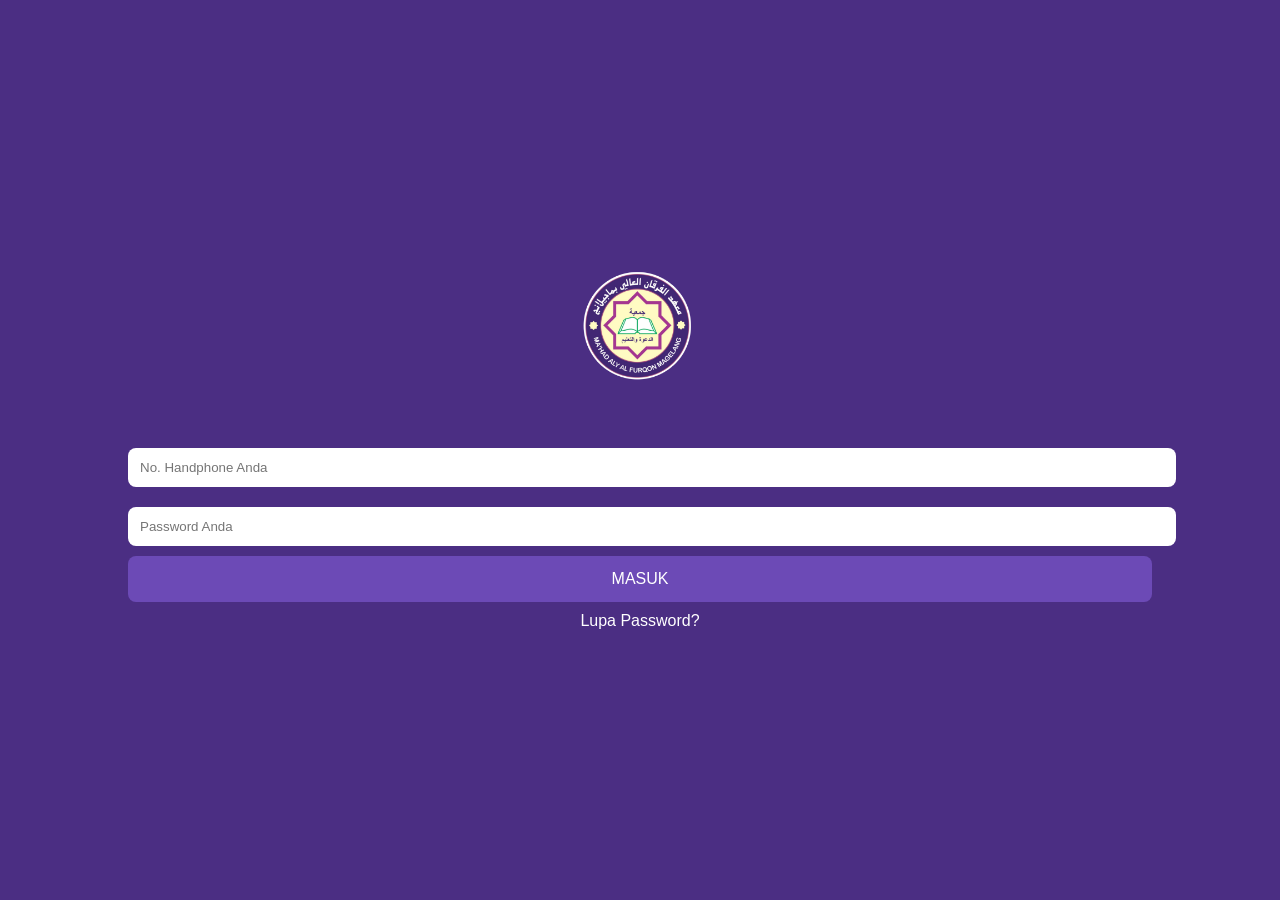
<file: index.html>
<!DOCTYPE html>
<html>

<head>

<meta name="viewport" content="width=device-width, initial-scale=1">

<title>Presensi Ma'had Aly</title>

<link rel="stylesheet" href="style.css">

</head>

<body class="login-page">

<div class="login-container">

<img src="logo.png" class="logo">

<input id="username" placeholder="No. Handphone Anda">

<input id="password" type="password" placeholder="Password Anda">

<button onclick="login()" class="btn-login">
MASUK
</button>

<p class="lupa">Lupa Password?</p>

</div>

<script src="app.js"></script>

</body>
</html>
</file>
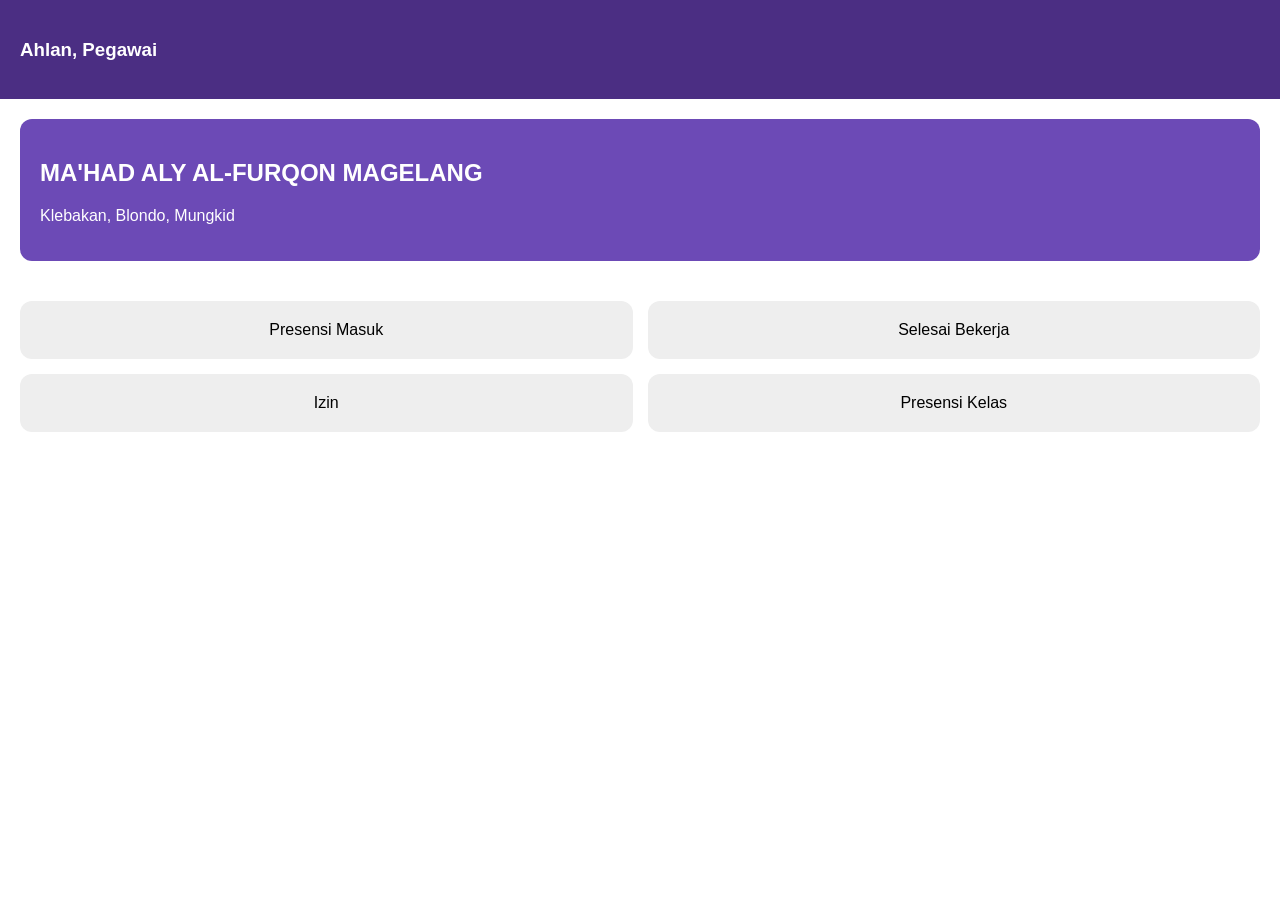
<file: dashboard.html>
<!DOCTYPE html>
<html>

<head>

<meta name="viewport" content="width=device-width, initial-scale=1">

<link rel="stylesheet" href="style.css">

</head>

<body>

<div class="header">

<h3>Ahlan, Pegawai</h3>
<p id="tanggal"></p>
<h3 id="namaUser"></h3>
</div>

<div class="card">

<h2>MA'HAD ALY AL-FURQON MAGELANG</h2>

<p>Klebakan, Blondo, Mungkid</p>

</div>

<div class="menu">

<button onclick="presensi('masuk')" class="menu-btn">
Presensi Masuk
</button>

<button onclick="presensi('pulang')" class="menu-btn">
Selesai Bekerja
</button>

<button onclick="izin()" class="menu-btn">
Izin
</button>

<button onclick="presensiKelas()" class="menu-btn">
Presensi Kelas
</button>

</div>
  
<script src="app.js"></script>
<script>

document.getElementById("namaUser").innerText =
localStorage.getItem("nama")

</script>  
</body>
</html>
</file>
<file: style.css>
body{
font-family:Arial;
margin:0;
}

.login-page{
background:#4b2e83;
height:100vh;
display:flex;
justify-content:center;
align-items:center;
}

.login-container{
text-align:center;
width:80%;
}

.logo{
width:150px;
margin-bottom:30px;
}

input{
width:100%;
padding:12px;
margin:10px 0;
border-radius:8px;
border:none;
}

.btn-login{
width:100%;
padding:14px;
background:#6c4ab6;
color:white;
border:none;
border-radius:8px;
font-size:16px;
}

.lupa{
color:white;
margin-top:10px;
}

.header{
background:#4b2e83;
color:white;
padding:20px;
}

.card{
background:#6c4ab6;
color:white;
padding:20px;
margin:20px;
border-radius:12px;
}

.menu{
display:grid;
grid-template-columns:1fr 1fr;
gap:15px;
padding:20px;
}

.menu-btn{
padding:20px;
border:none;
border-radius:12px;
background:#eeeeee;
font-size:16px;
}
</file>
